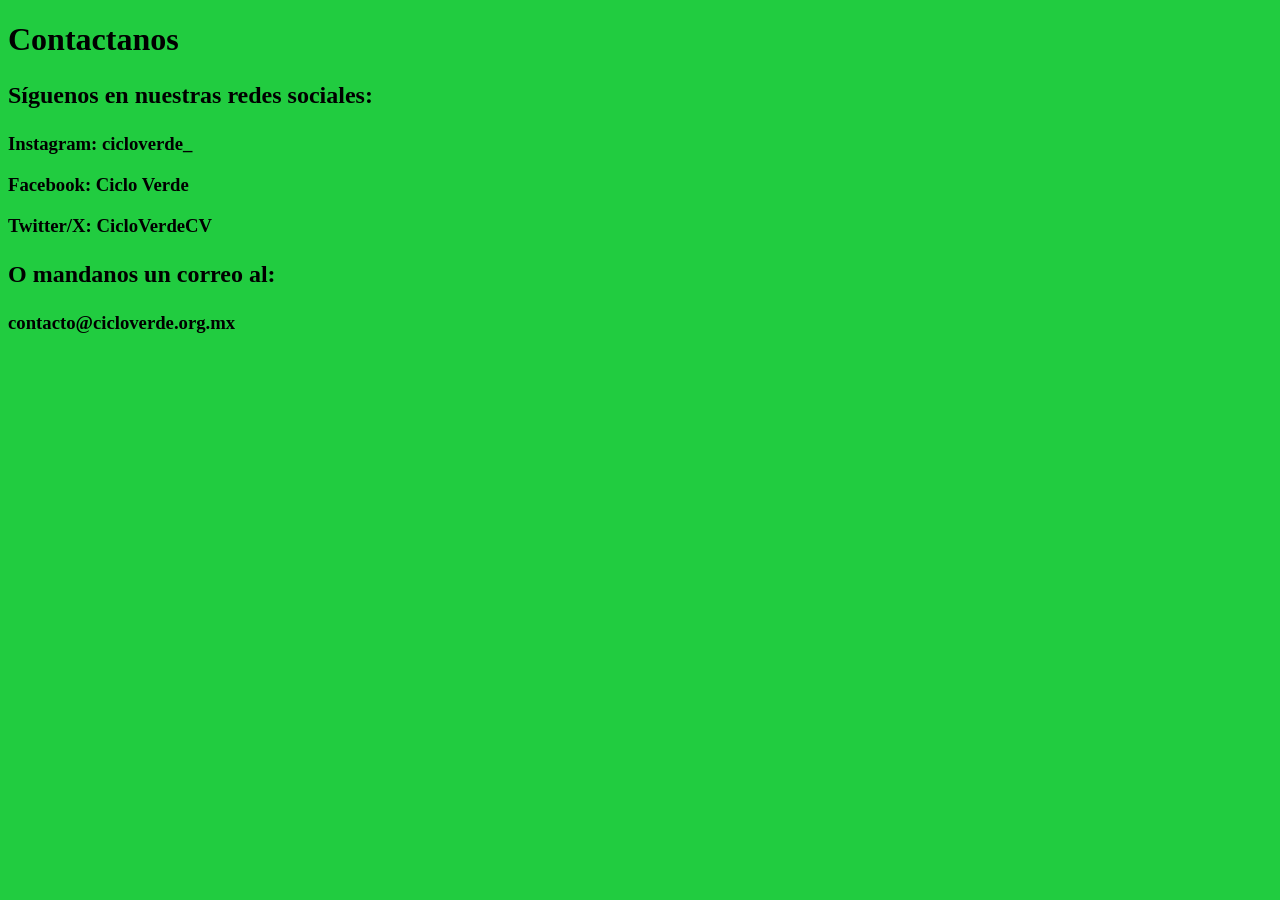
<file: contactanos.html>
<!DOCTYPE html>
<html lang="es">
<head>
	<meta charset="utf-8">
	<meta name="viewport" content="width=device-width, initial-scale=1">
	<title>Contactanos</title>
</head>
<body bgcolor="#21CC40" text="black">
<h1>Contactanos</h1>
<h2><p>Síguenos en nuestras redes sociales:</p></h2>
<h3><p> Instagram: cicloverde_</p></h3>
<h3><p> Facebook: Ciclo Verde</p></h3>
<h3><p> Twitter/X: CicloVerdeCV</p></h3>
<h2><p> O mandanos un correo al:</p></h2>
<h3><p> contacto@cicloverde.org.mx</p></h3>
</body>
</html>
</file>
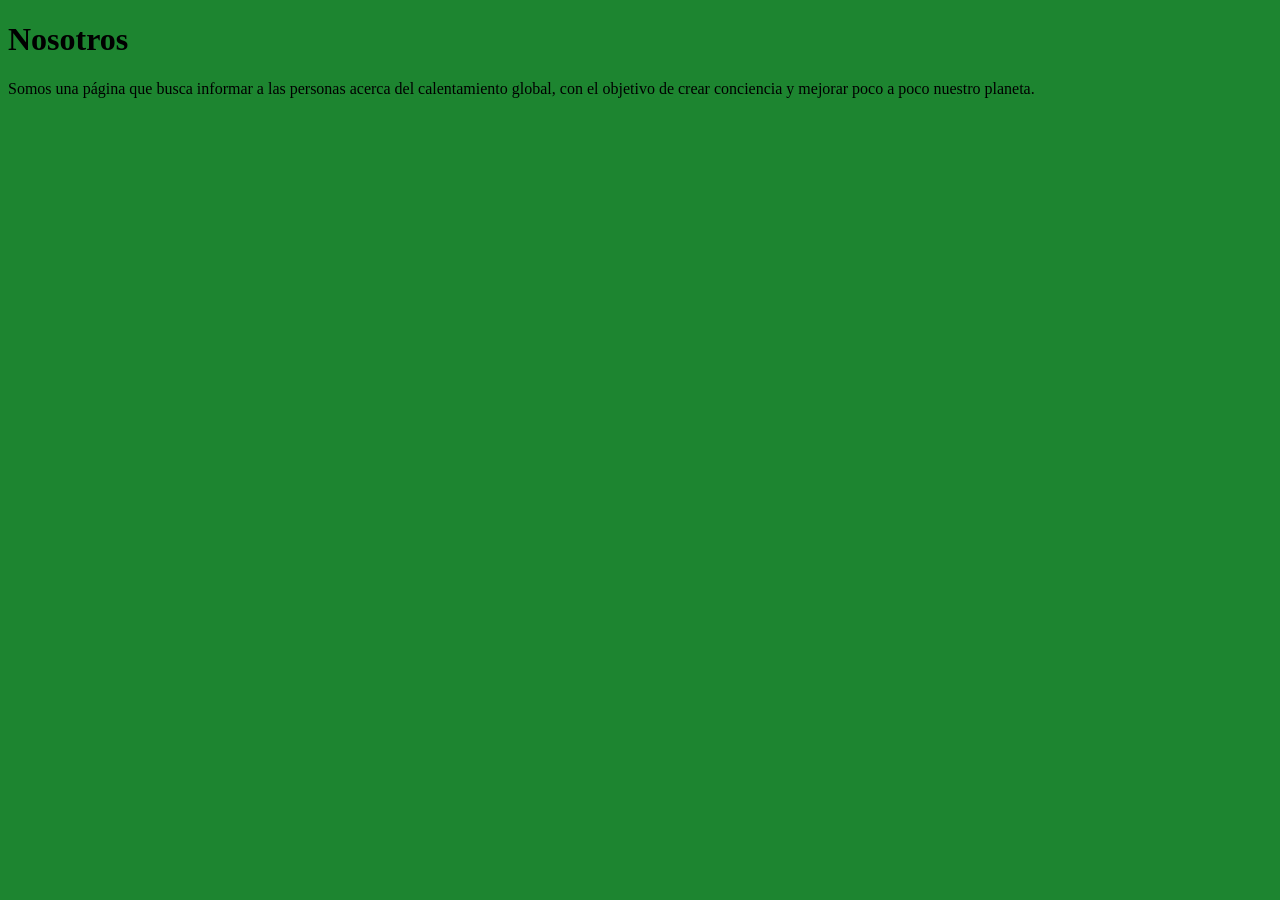
<file: nosotros.html>
<!DOCTYPE html>
<html lang="es">
<head>
	<meta charset="utf-8">
	<meta name="viewport" content="width=device-width, initial-scale=1">
	<title>Nosotros</title>
</head>
<body bgcolor="#1D8530" text="black">
<h1>Nosotros</h1>
<p>Somos una página que busca informar a las personas acerca del calentamiento global, con el objetivo de crear conciencia y mejorar poco a poco nuestro planeta.</p>
</body>
</html>
</file>
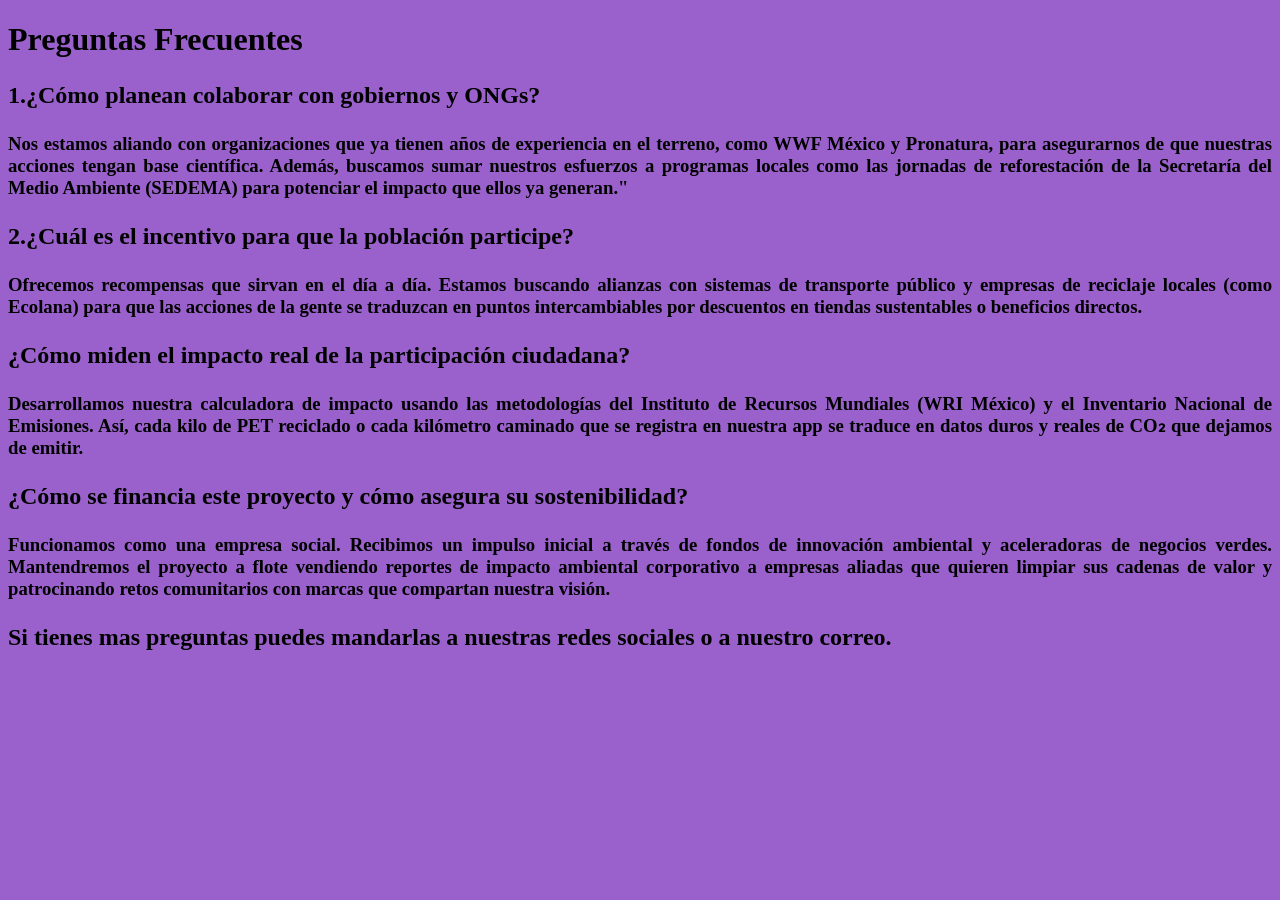
<file: preguntas.html>
<!DOCTYPE html>
<html lang="es">
<head>
	<meta charset="utf-8">
	<meta name="viewport" content="width=device-width, initial-scale=1">
	<title>Preguntas Frecuentes</title>
</head>
<body bgcolor="#9A61CC" text="black">
<h1>Preguntas Frecuentes</h1>
<h2><p>1.¿Cómo planean colaborar con gobiernos y ONGs?</p></h2>
<h3><p align="justify">Nos estamos aliando con organizaciones que ya tienen años de experiencia en el terreno, como WWF México y Pronatura, para asegurarnos de que nuestras acciones tengan base científica. Además, buscamos sumar nuestros esfuerzos a programas locales como las jornadas de reforestación de la Secretaría del Medio Ambiente (SEDEMA) para potenciar el impacto que ellos ya generan."</p></h3>
<h2><p>2.¿Cuál es el incentivo para que la población participe?</p></h2>
<h3><p align="justify">Ofrecemos recompensas que sirvan en el día a día. Estamos buscando alianzas con sistemas de transporte público y empresas de reciclaje locales (como Ecolana) para que las acciones de la gente se traduzcan en puntos intercambiables por descuentos en tiendas sustentables o beneficios directos.</p></h3>
<h2><p>¿Cómo miden el impacto real de la participación ciudadana?</p></h2>
<h3><p align="justify">Desarrollamos nuestra calculadora de impacto usando las metodologías del Instituto de Recursos Mundiales (WRI México) y el Inventario Nacional de Emisiones. Así, cada kilo de PET reciclado o cada kilómetro caminado que se registra en nuestra app se traduce en datos duros y reales de CO₂ que dejamos de emitir.</p></h3>
<h2><p>¿Cómo se financia este proyecto y cómo asegura su sostenibilidad?</p></h2>
<h3><p align="justify">Funcionamos como una empresa social. Recibimos un impulso inicial a través de fondos de innovación ambiental y aceleradoras de negocios verdes. Mantendremos el proyecto a flote vendiendo reportes de impacto ambiental corporativo a empresas aliadas que quieren limpiar sus cadenas de valor y patrocinando retos comunitarios con marcas que compartan nuestra visión.</p></h3>
<h2><P>Si tienes mas preguntas puedes mandarlas a nuestras redes sociales o a nuestro correo.</P></h2>
</body>
</html>
</file>
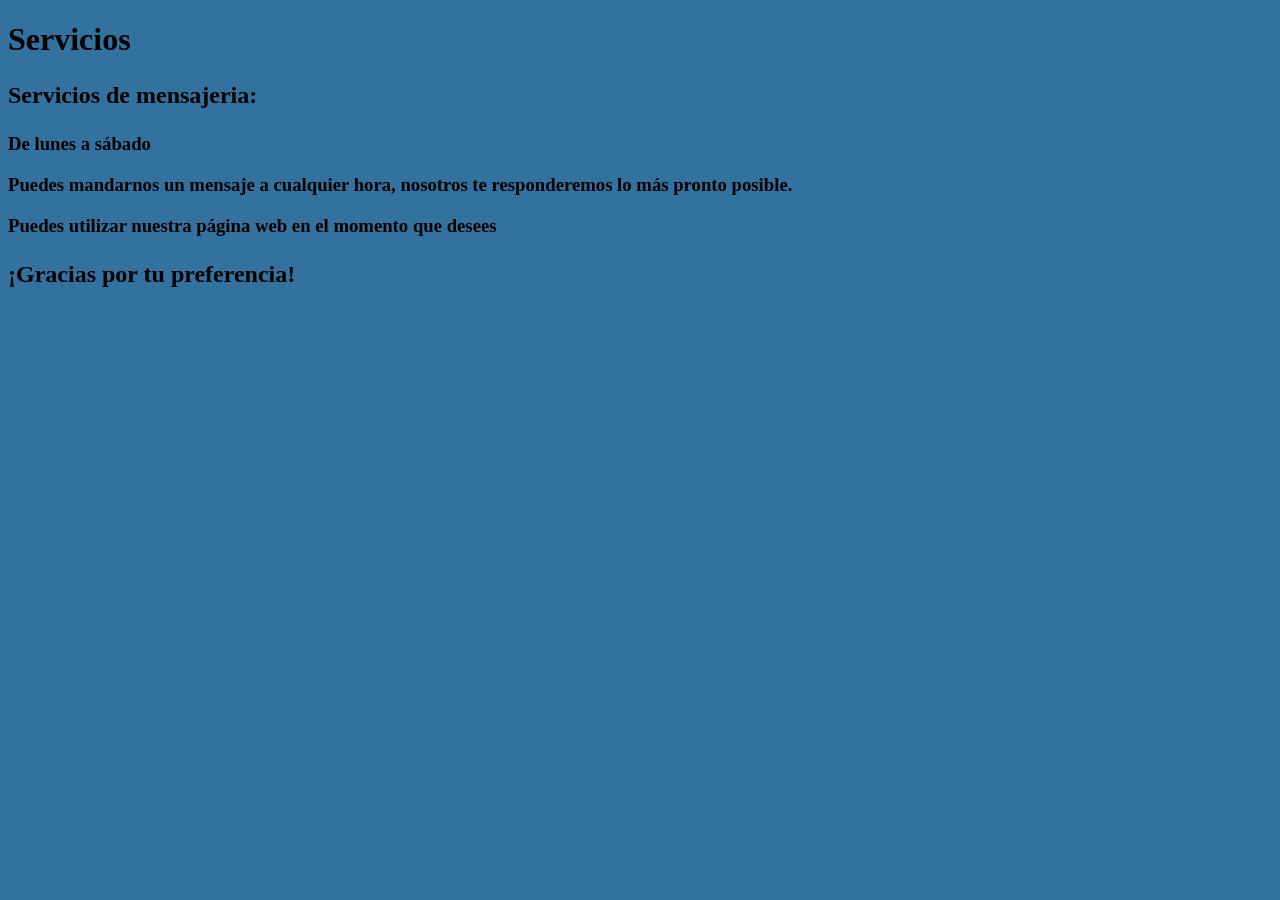
<file: servicios.html>
<!DOCTYPE html>
<html lang="es">
<head>
	<meta charset="utf-8">
	<meta name="viewport" content="width=device-width, initial-scale=1">
	<title>Servicios</title>
</head>
<body bgcolor="#33719E" text="black">
<h1>Servicios</h1>
<h2><p>Servicios de mensajeria:</p></h2>
<h3><p> De lunes a sábado</p></h3>
<h3><p> Puedes mandarnos un mensaje a cualquier hora, nosotros te responderemos lo más pronto posible.</p></h3>
<h3><p> Puedes utilizar nuestra página web en el momento que desees</h3></p>
<h2><p> ¡Gracias por tu preferencia!</p></h2>
</body>
</html>
</file>
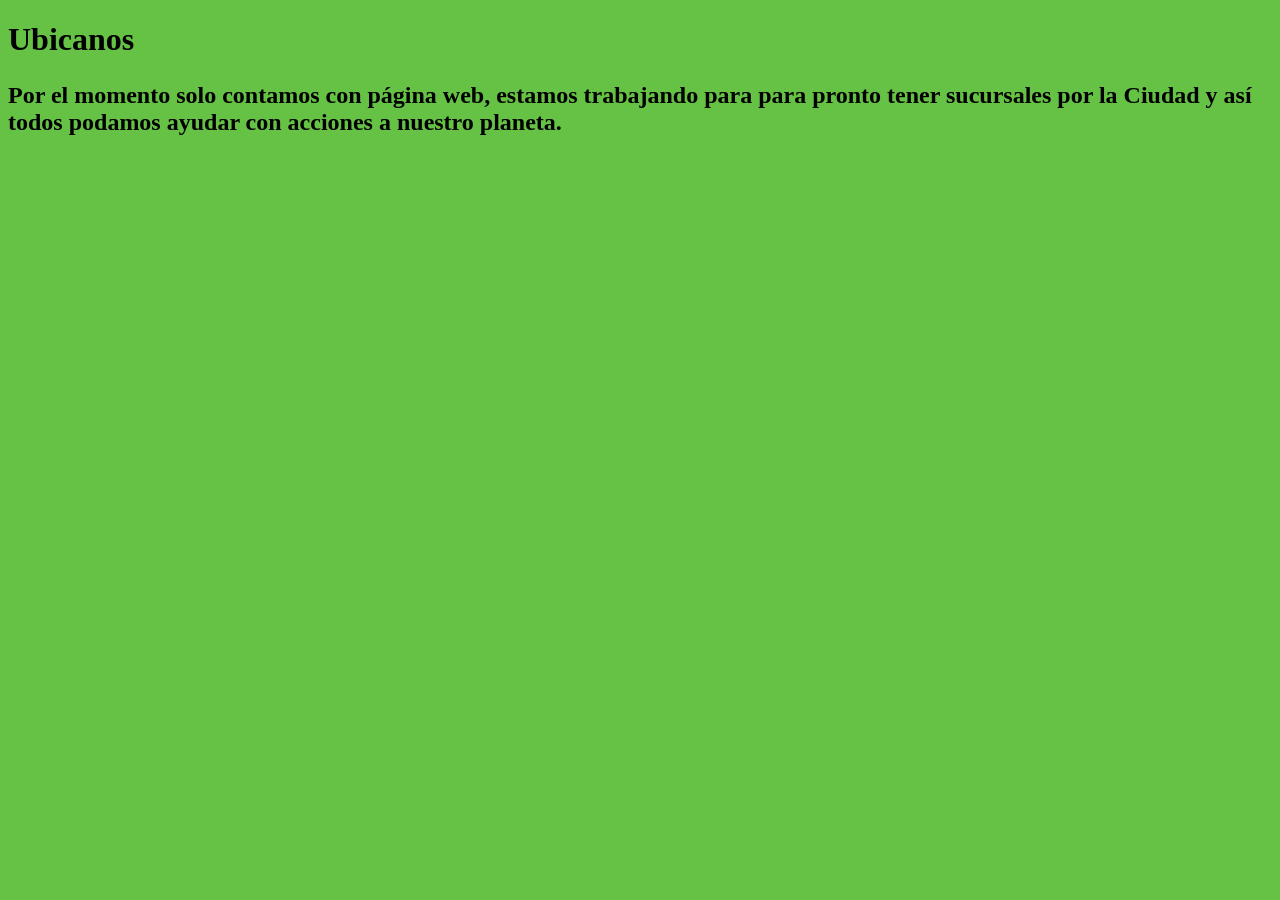
<file: ubicanos.html>
<!DOCTYPE html>
<html lang="es">
<head>
	<meta charset="utf-8">
	<meta name="viewport" content="width=device-width, initial-scale=1">
	<title>Ubicanos</title>
</head>
<body bgcolor="#65C244" text="black">
<h1>Ubicanos</h1>
<h2><p>Por el momento solo contamos con página web, estamos trabajando para para pronto tener sucursales por la Ciudad y así todos podamos ayudar con acciones a nuestro planeta.</p></h2>
</body>
</html>
</file>
